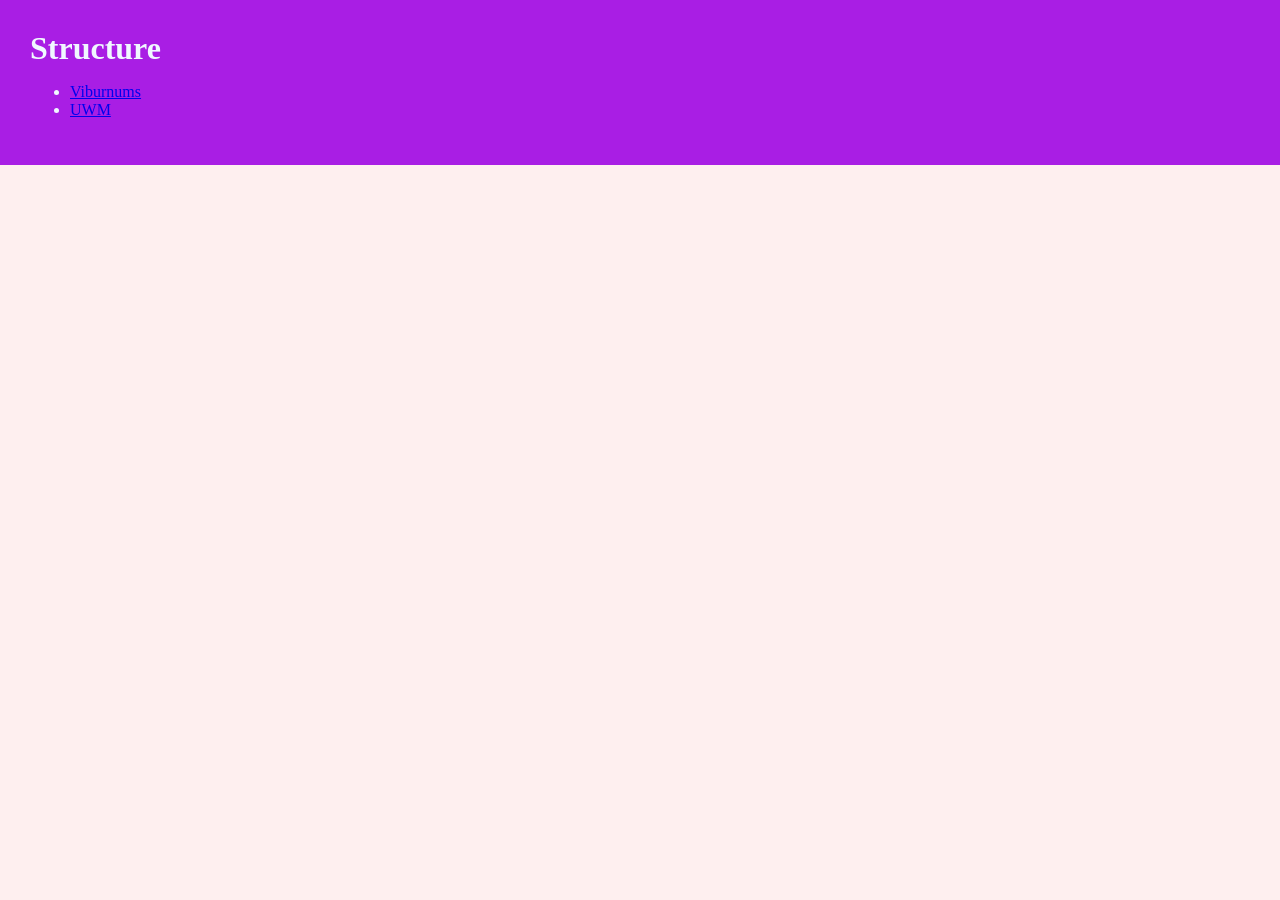
<file: index.html>
<!DOCTYPE html>
<html lang="en">
    <head>
        <meta charset="utf8-">
        <title>Structure</title>
        <link rel="stylesheet" href="styles.css">
    </head>
    <body>
        <header class="site-header">
            <h1 class="page-name">Structure</h1>
            <ul>
                <li><a href="viburnums.html">Viburnums</a>
                </li>
                <li>
                   <a href="uwm.html">UWM</a>
                </li>
            </ul>
        </header>

    </body>





</html>
</file>
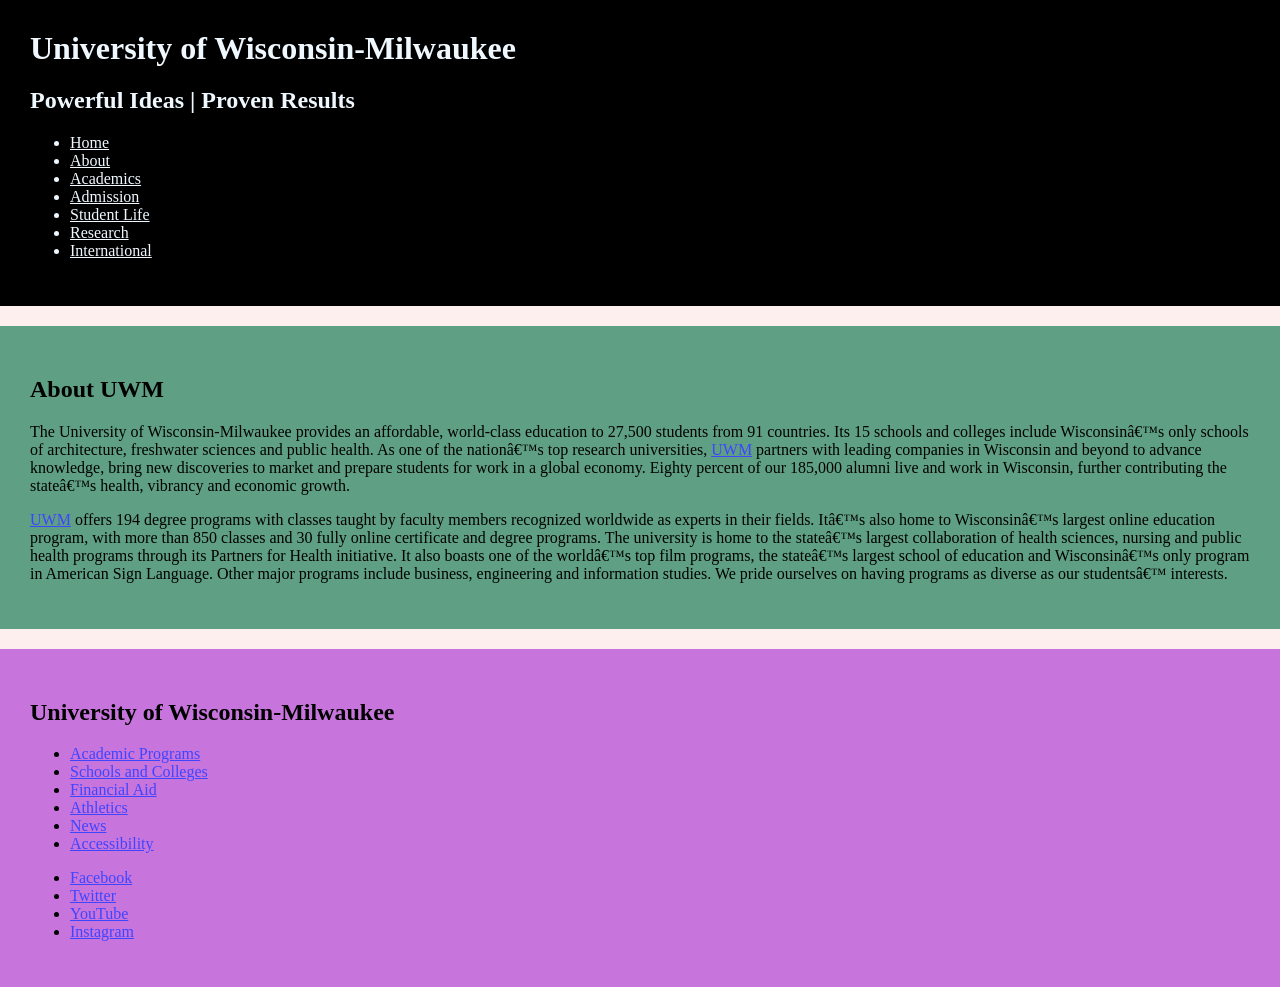
<file: uwm.html>
<!DOCTYPE html>
<html lang="en">
    <head>
        <meta charset="utf8-">
        <title>University of Wisconsin-Milwaukee</title>
        <link rel="stylesheet" href="uwm.css">
    </head>
    <body>
        <header class="site-header">
            <h1 class="page-name">University of Wisconsin-Milwaukee</h1>
            <h2>Powerful Ideas | Proven Results</h2>
        

        <ul class="header-links">
            <li> 
                <a class="header-links"href="">
                    Home
                </a>
            </li>
            <li>
                <a class="header-links" href="">
                    About
                </a>
                
            </li>
            <li>
                <a class="header-links" href="">
                    Academics
                </a>
                
            </li>
            <li>
                <a class="header-links" href="">
                    Admission
                </a>
               
            </li>
            <li>
                <a class="header-links" href="">
                    Student Life
                </a>
                
            </li>
            <li>
                <a class="header-links" href="">
                    Research
                </a>
                
            </li> 
            <li>
                <a class="header-links" href="">
                    International
                </a>
            </li>
        </ul>
        </header>
    <main class="main-content">
        <h2>About UWM</h2>
        <p>
            The University of Wisconsin-Milwaukee provides an affordable, 
            world-class education to 27,500 students from 91 countries. 
            Its 15 schools and colleges include Wisconsin’s only schools 
            of architecture, freshwater sciences and public health. As one 
            of the nation’s top research universities, 

            <a class="nav-links" href="">UWM</a>

            partners with 
            leading companies in Wisconsin and beyond to advance knowledge, 
            bring new discoveries to market and prepare students for work 
            in a global economy. Eighty percent of our 185,000 alumni live 
            and work in Wisconsin, further contributing the state’s health, 
            vibrancy and economic growth.
        </p>
        <p>
            <a class="nav-links" href="">UWM</a>

            offers 194 degree programs with classes taught by faculty 
            members recognized worldwide as experts in their fields. It’s 
            also home to Wisconsin’s largest online education program, with 
            more than 850 classes and 30 fully online certificate and 
            degree programs. The university is home to the state’s 
            largest collaboration of health sciences, nursing and 
            public health programs through its Partners for Health 
            initiative. It also boasts one of the world’s top film 
            programs, the state’s largest school of education and 
            Wisconsin’s only program in American Sign Language. Other 
            major programs include business, engineering and information 
            studies. We pride ourselves on having programs as diverse 
            as our students’ interests.
        </p>
        </main>
    <footer class="site-footer">
        <h2>University of Wisconsin-Milwaukee</h2>
        <ul>
            <li> 
                <a class="nav-links"href="">
                    Academic Programs
                </a>
            </li>            
            <li> 
                <a class="nav-links"href="">
                    Schools and Colleges
                </a>
            </li>            
            <li> 
                <a class="nav-links"href="">
                    Financial Aid
                </a>
            </li>            
            <li> 
                <a class="nav-links"href="">
                    Athletics
                </a>
            </li>            
            <li> 
                <a class="nav-links"href="">
                    News
                </a>
            </li>            
            <li> 
                <a class="nav-links"href="">
                   Accessibility 
                </a>
            </li>            
        </ul>
        <ul>
            <li> 
                <a class="nav-links"href="">
                   Facebook 
                </a>
            </li>                
            <li> 
                <a class="nav-links"href="">
                   Twitter 
                </a>
            </li>                
            <li> 
                <a class="nav-links"href="">
                   YouTube 
                </a>
            </li>                
            <li> 
                <a class="nav-links"href="">
                   Instagram 
                </a>
            </li>                
        </ul>
    </footer>
    </body>





</html>
</file>
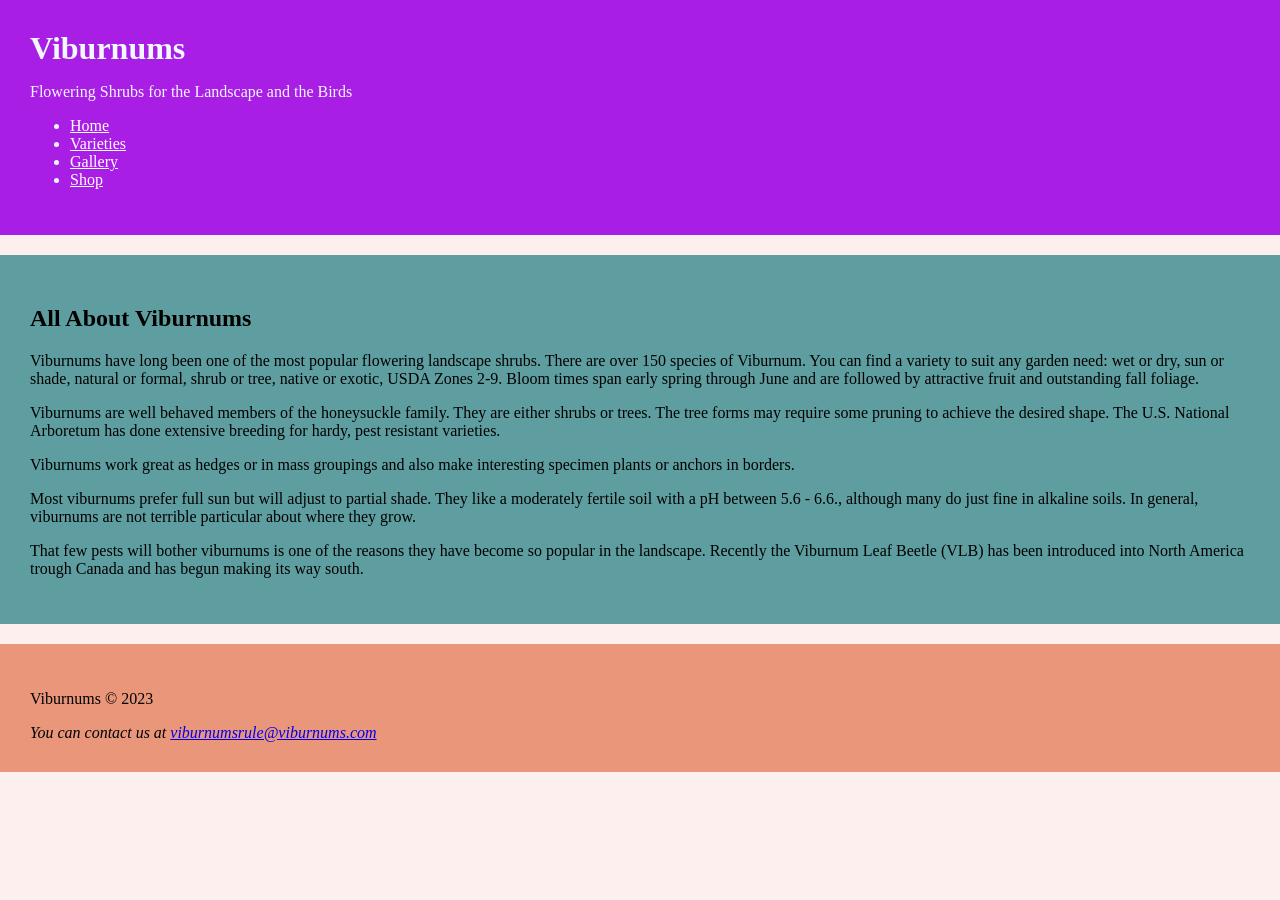
<file: viburnums.html>
<!DOCTYPE html>
<html lang="en">
    <head>
        <meta charset="utf8-">
        <title>Structure</title>
        <link rel="stylesheet" href="styles.css">
    </head>
    <body>
        <header class="site-header">
            <h1 class="page-name">Viburnums</h1>
           <p>Flowering Shrubs for the Landscape and the Birds</p>

           <ul>
                <li><a class="nav-links" href ="index.html">Home</a></li>
               <li><a class="nav-links" href="">Varieties</a></li> 
               <li><a class="nav-links" href="">Gallery</a></li> 
               <li><a class="nav-links" href="">Shop</a></li> 

           </ul>
        </header>


    <main class="main-content">
        <h2>All About Viburnums</h2>

        <p>
            Viburnums have long been one of the most popular 
        flowering landscape shrubs. There are over 150 species of Viburnum. 
        You can find a variety to suit any garden need: wet or dry, sun or shade, 
        natural or formal, shrub or tree, native or exotic, USDA Zones 2-9. 
        Bloom times span early spring through June and are followed by 
        attractive fruit and outstanding fall foliage.
        </p>
        <p>
            Viburnums are well behaved members of the honeysuckle family. 
        They are either shrubs or trees. The tree forms may require some 
        pruning to achieve the desired shape. The U.S. National Arboretum has 
        done extensive breeding for hardy, pest resistant varieties.
        </p>
        <p>
            Viburnums work great as hedges or in mass groupings and 
        also make interesting specimen plants or anchors in borders.
        </p>
        <p>
            Most viburnums prefer full sun but will adjust to partial 
        shade. They like a moderately fertile soil with a pH between 5.6 - 
        6.6., although many do just fine in alkaline soils. In general, 
        viburnums are not terrible particular about where they grow.
        </p>
        <p>That few pests will bother viburnums is one of the reasons 
        they have become so popular in the landscape. Recently the Viburnum 
        Leaf Beetle (VLB) has been introduced into North America trough Canada 
        and has begun making its way south.
        </p>
    </main>

    <footer class="site-footer">
        <p>
            Viburnums &copy; 2023
        </p>
        <address>
            You can contact us at <a href="mailto:viburnumsrule@viburnums.com">viburnumsrule@viburnums.com</a>
        </address>
        
    </footer>



    </body>





</html>
</file>
<file: styles.css>
html {
    background-color: rgb(254, 239, 239);
}

body{
    margin:0;
}
.site-header {
    background-color: rgb(169, 30, 228);
    padding: 30px;
    color:aliceblue;
    margin-bottom: 20px;
}

.page-name {
    margin:0;
}
.nav-links {
    color: #ffff;
}
.main-content {
    background-color: cadetblue;
    padding: 30px;
    margin-bottom: 20px;
}
.site-footer{
    background-color: darksalmon;
    padding: 30px

}
</file>
<file: uwm.css>
html {
    background-color: rgb(254, 239, 239);
}

body{
    margin:0;
}
.site-header {
    background-color: rgb(0, 0, 0);
    padding: 30px;
    color:aliceblue;
    margin-bottom: 20px;
}

.page-name {
    margin:0;
}
.nav-links {
    color: #3e45ff;
}
.header-links {
    color:aliceblue;
}
.main-content {
    background-color: rgb(95, 160, 132);
    padding: 30px;
    margin-bottom: 20px;
}
.site-footer{
    background-color: rgb(200, 116, 221);
    padding: 30px

}
</file>
